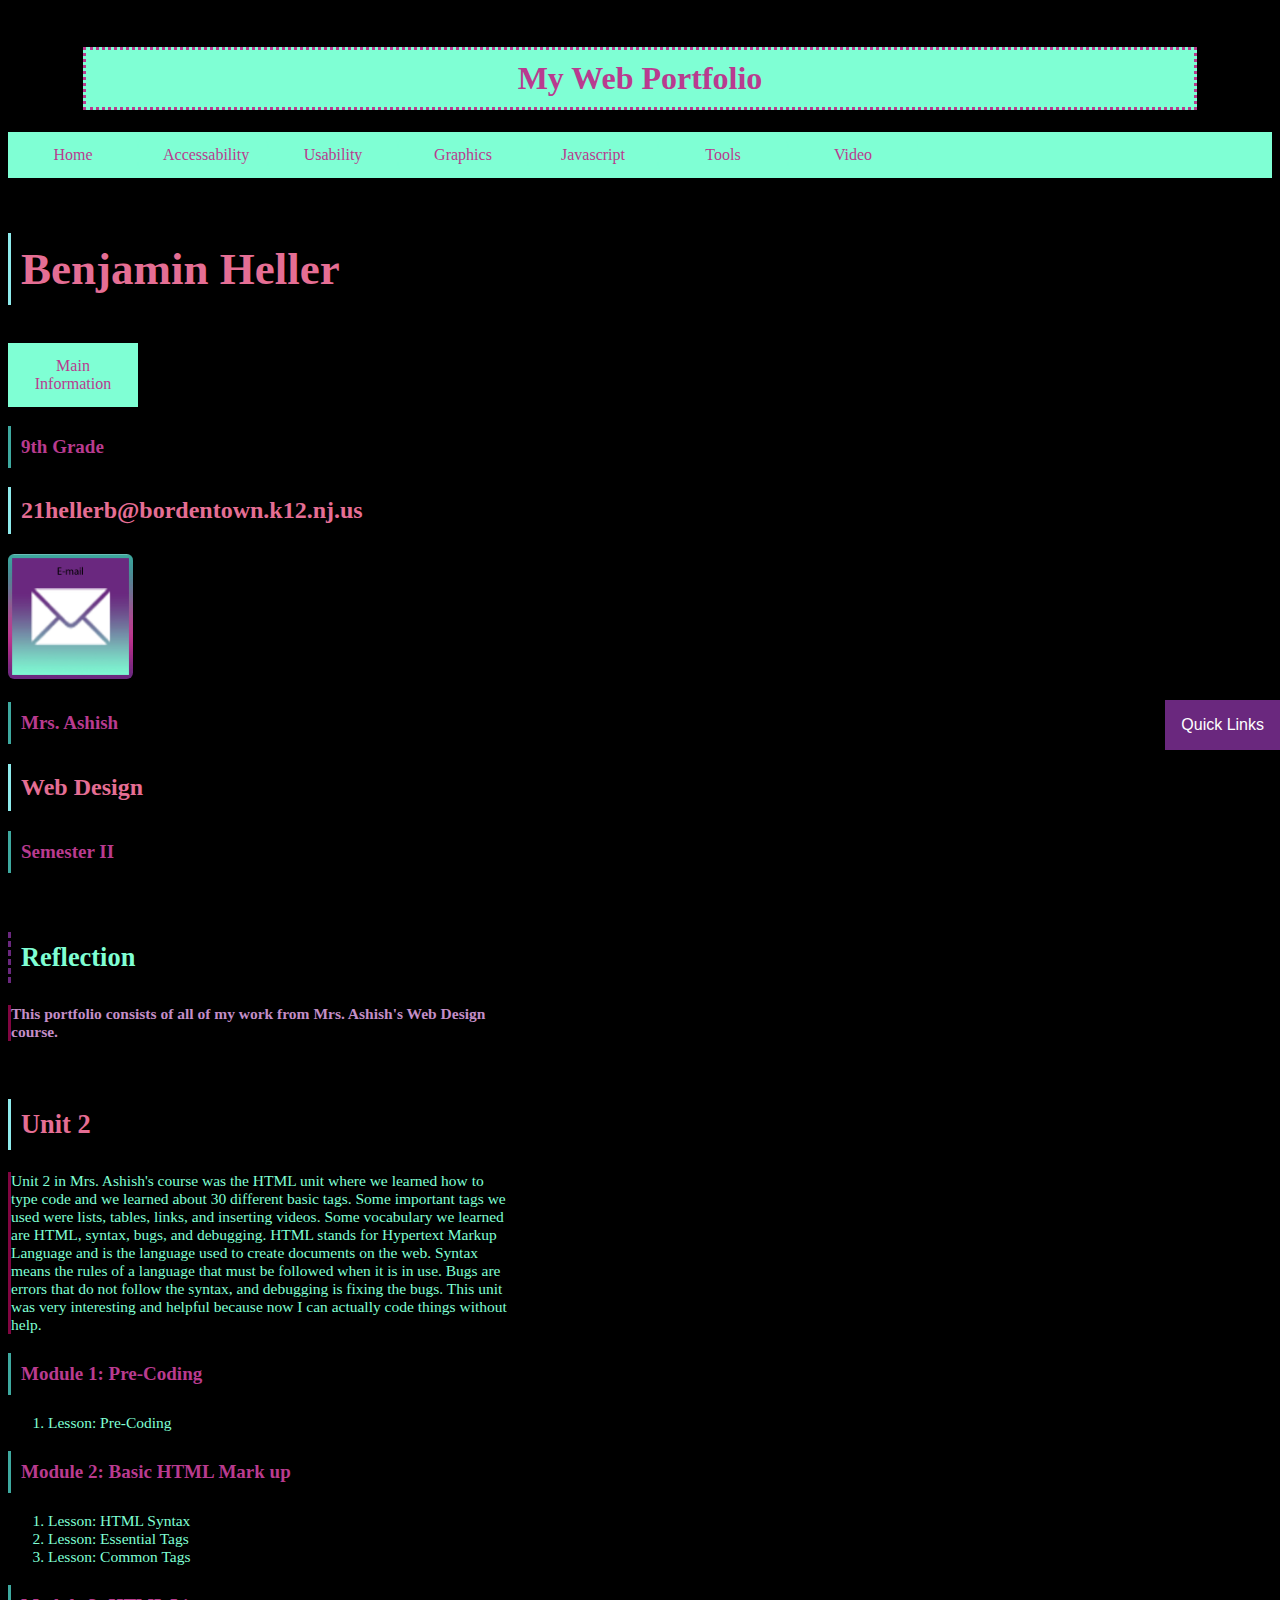
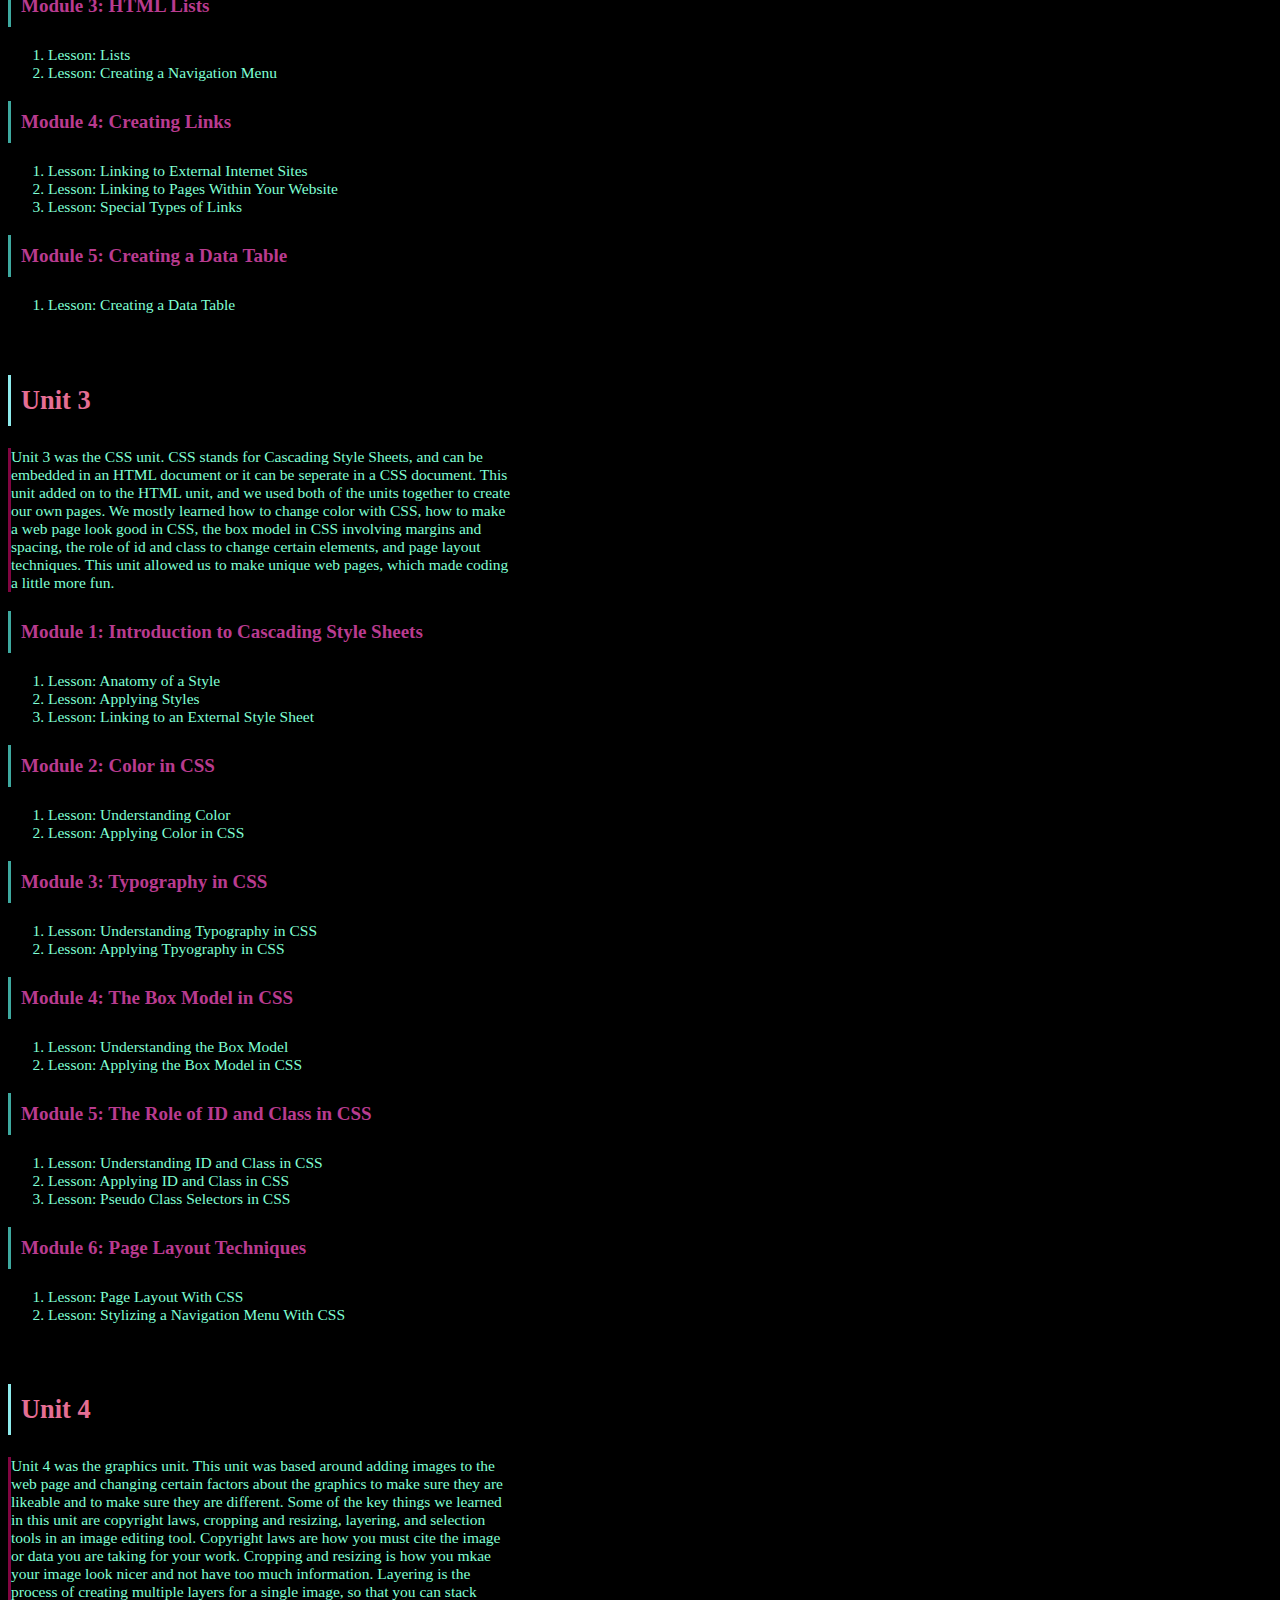
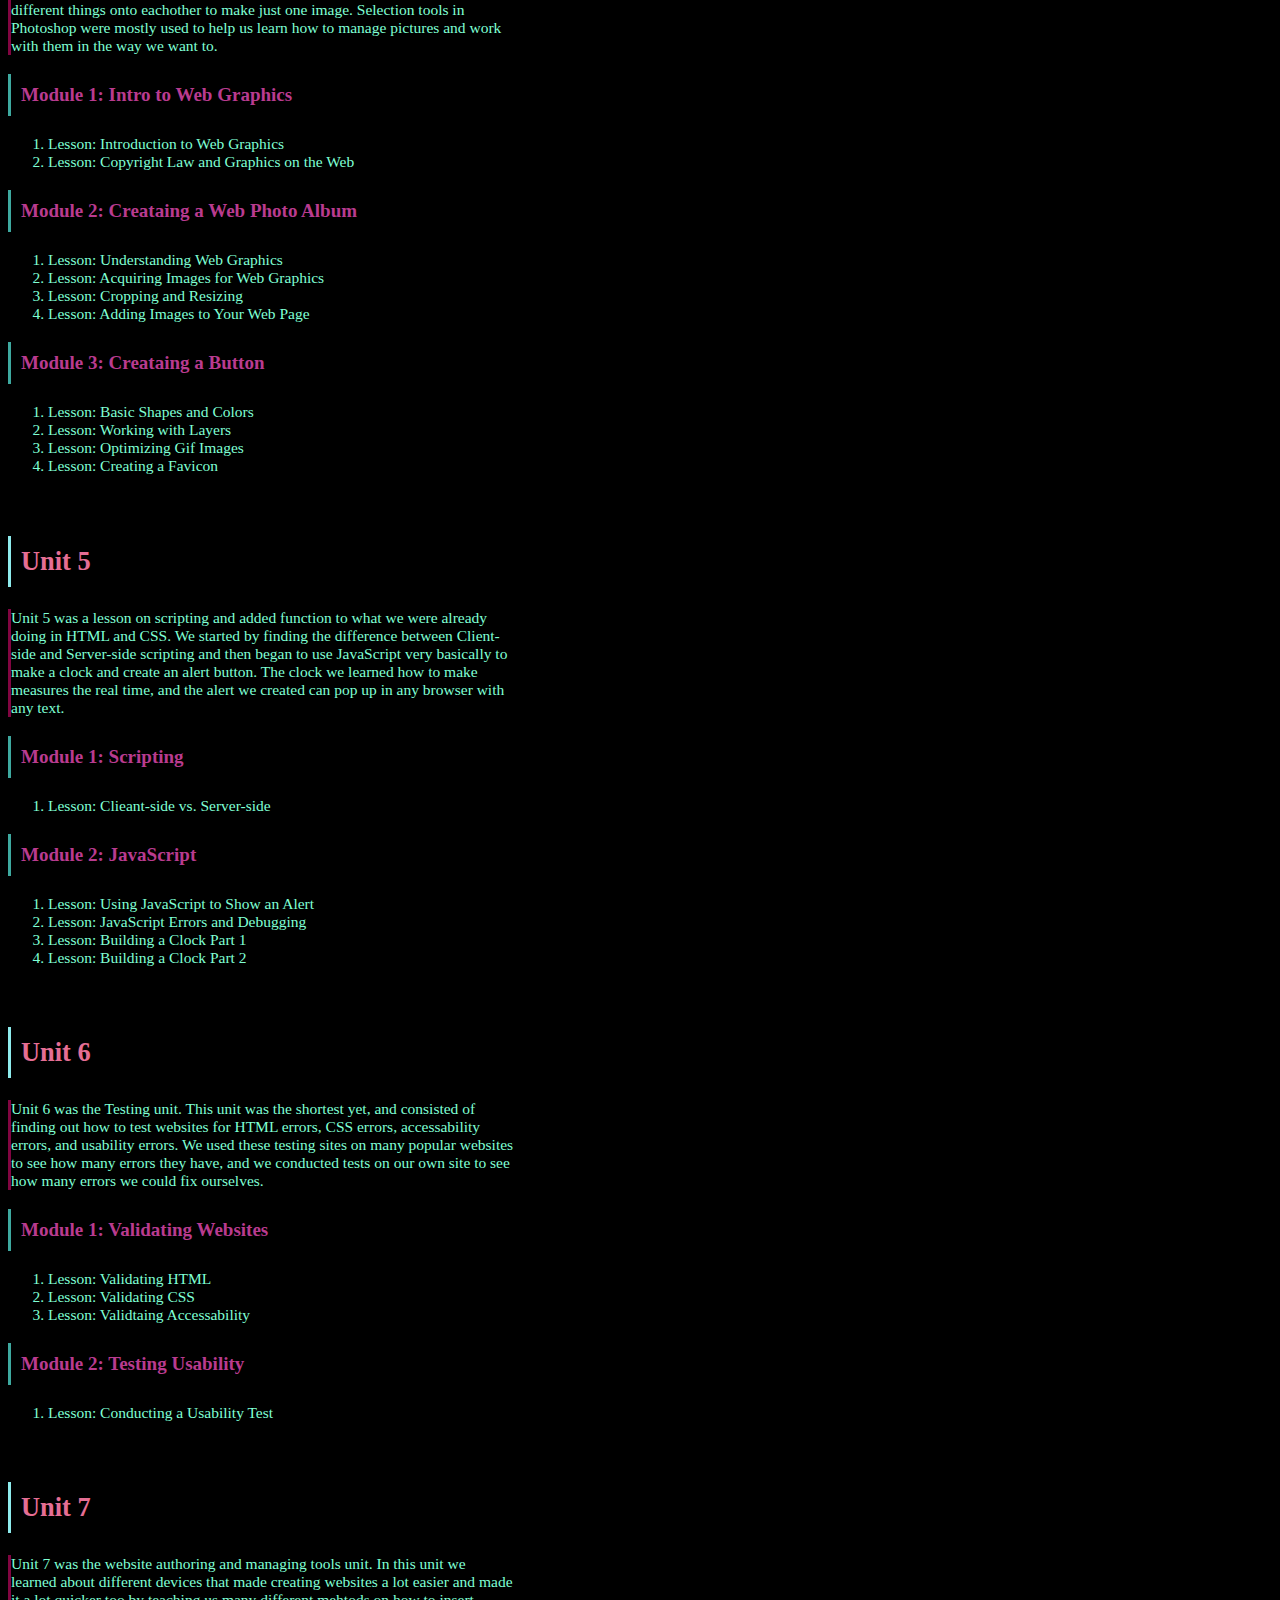
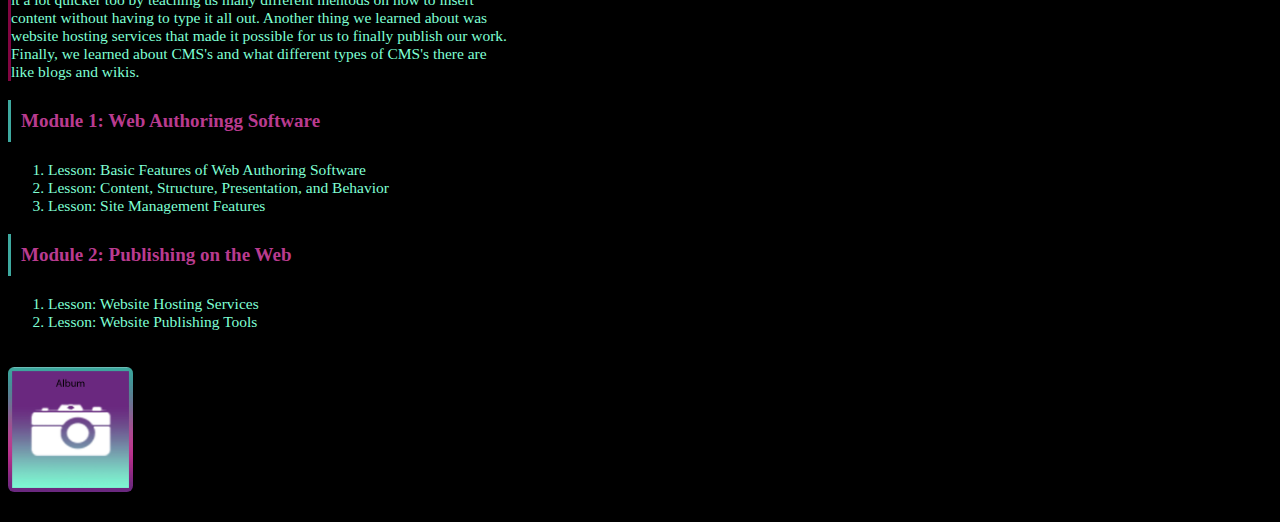
<file: index.html>
<!doctype html>
<html lang="en">
<head>
<title> Ben's Web Portfolio </title>
<style>
	p {
		font-size: 15.5px;
		padding: 0px;
	}
	h3 {
		font-size: 19px;
	}
	ol li {
		font-size: 15.5px;
		padding: 0px;
	}
</style>
<LINK REL=StyleSheet HREF="Mystyle.css">
<link rel="shortcut icon" href="Billy.png">
<meta charset="UTF-8">
</head>
<body>
<br />
<banner>
<h1> My Web Portfolio </h1>
<nav>
<div>
	<ul>
	<li> <a class="link" href="index.html"> Home</a></li>
	<li> <a class="link" href="accessability.html"> Accessability</a></li>
	<li> <a class="link" href="usability.html">Usability</a></li>
	<li> <a class="link" href="graphics.html">Graphics</a></li>
	<li> <a class="link" href="javascript.html">Javascript</a></li>
	<li> <a class="link" href="tools.html">Tools</a></li>
	<li> <a class="link" href="video.html">Video</a></li>
	</ul>
</div>
</nav>
	</banner>
<br />
<h2 id="name"> Benjamin Heller </h2>
<div id="skipnav">
	<a class="link" href="#main">Main Information</a>
</div>
<h3> 9th Grade </h3>
<h2 id="email"> 21hellerb@bordentown.k12.nj.us </h2>
	<img class="button" src="MailButton.jpg" alt="Mail Button">
<br />
<h3> Mrs. Ashish </h3>
<h2> Web Design </h2>
<h3> Semester II </h3>
<br />
<main id="main">
	</main>
<div class="info">
	<h2 id="title"> Reflection </h2>
	<p id="overview"><strong> This portfolio consists of all of my work from Mrs. Ashish's Web Design course. </strong></p>
	<br />
	<div>
		<h2> Unit 2 </h2>
		<p class="Summary"> Unit 2 in Mrs. Ashish's course was the HTML unit where we learned how to type code and we learned about 30 different basic tags. Some important tags we used were lists, tables, links, and inserting videos. Some vocabulary we learned are HTML, syntax, bugs, and debugging. HTML stands for Hypertext Markup Language and is the language used to create documents on the web. Syntax means the rules of a language that must be followed when it is in use. Bugs are errors that do not follow the syntax, and debugging is fixing the bugs. This unit was very interesting and helpful because now I can actually code things without help. </p>
			<h3> Module 1: Pre-Coding </h3>
			<ol>
		<li> Lesson: Pre-Coding </li>
			</ol>
			<h3> Module 2: Basic HTML Mark up </h3>
			<ol>
		<li> Lesson: HTML Syntax </li>
		<li> Lesson: Essential Tags </li>
		<li> Lesson: Common Tags </li>
			</ol>
			<h3> Module 3: HTML Lists </h3>
			<ol>
		<li> Lesson: Lists </li>
		<li> Lesson: Creating a Navigation Menu </li>
			</ol>
			<h3> Module 4: Creating Links </h3>
			<ol>
		<li> Lesson: Linking to External Internet Sites </li>
		<li> Lesson: Linking to Pages Within Your Website </li>
		<li> Lesson: Special Types of Links </li>
			</ol>
			<h3> Module 5: Creating a Data Table </h3>
			<ol>
		<li> Lesson: Creating a Data Table </li>
			</ol>
	</div>
	<br />
	<div>
		<h2> Unit 3 </h2>
		<p class="Summary"> Unit 3 was the CSS unit. CSS stands for Cascading Style Sheets, and can be embedded in an HTML document or it can be seperate in a CSS document. This unit added on to the HTML unit, and we used both of the units together to create our own pages. We mostly learned how to change color with CSS, how to make a web page look good in CSS, the box model in CSS involving margins and spacing, the role of id and class to change certain elements, and page layout techniques. This unit allowed us to make unique web pages, which made coding a little more fun. </p>
			<h3> Module 1: Introduction to Cascading Style Sheets </h3>
			<ol>
		<li> Lesson: Anatomy of a Style </li>
		<li> Lesson: Applying Styles </li>
		<li> Lesson: Linking to an External Style Sheet </li>
			</ol>
			<h3> Module 2: Color in CSS </h3>
			<ol>
		<li> Lesson: Understanding Color </li>
		<li> Lesson: Applying Color in CSS </li>
			</ol>
			<h3> Module 3: Typography in CSS </h3>
			<ol>
		<li> Lesson: Understanding Typography in CSS </li>
		<li> Lesson: Applying Tpyography in CSS </li>
			</ol>
			<h3> Module 4: The Box Model in CSS </h3>
			<ol>
		<li> Lesson: Understanding the Box Model </li>
		<li> Lesson: Applying the Box Model in CSS </li>
			</ol>
			<h3> Module 5: The Role of ID and Class in CSS </h3>
			<ol>
		<li> Lesson: Understanding ID and Class in CSS </li>
		<li> Lesson: Applying ID and Class in CSS </li>
		<li> Lesson: Pseudo Class Selectors in CSS </li>
			</ol>
			<h3> Module 6: Page Layout Techniques </h3>
			<ol>
		<li> Lesson: Page Layout With CSS </li>
		<li> Lesson: Stylizing a Navigation Menu With CSS </li>
			</ol>
	</div>	
	<br />
	<div>
		<h2> Unit 4 </h2>
		<p class="Summary"> Unit 4 was the graphics unit. This unit was based around adding images to the web page and changing certain factors about the graphics to make sure they are likeable and to make sure they are different. Some of the key things we learned in this unit are copyright laws, cropping and resizing, layering, and selection tools in an image editing tool. Copyright laws are how you must cite the image or data you are taking for your work. Cropping and resizing is how you mkae your image look nicer and not have too much information. Layering is the process of creating multiple layers for a single image, so that you can stack different things onto eachother to make just one image. Selection tools in Photoshop were mostly used to help us learn how to manage pictures and work with them in the way we want to. </p>
			<h3> Module 1: Intro to Web Graphics </h3>
			<ol>
		<li> Lesson: Introduction to Web Graphics </li>
		<li> Lesson: Copyright Law and Graphics on the Web </li>
			</ol>
			<h3> Module 2: Creataing a Web Photo Album </h3>
			<ol>
		<li> Lesson: Understanding Web Graphics </li>
		<li> Lesson: Acquiring Images for Web Graphics </li>
		<li> Lesson: Cropping and Resizing </li>
		<li> Lesson: Adding Images to Your Web Page </li>
			</ol>
			<h3> Module 3: Creataing a Button </h3>
			<ol>
		<li> Lesson: Basic Shapes and Colors </li>
		<li> Lesson: Working with Layers </li>
		<li> Lesson: Optimizing Gif Images </li>
		<li> Lesson: Creating a Favicon </li>
			</ol>
	</div>
	<br />
	<div>
		<h2> Unit 5 </h2>
		<p class="Summary"> Unit 5 was a lesson on scripting and added function to what we were already doing in HTML and CSS. We started by finding the difference between Client-side and Server-side scripting and then began to use JavaScript very basically to make a clock and create an alert button. The clock we learned how to make measures the real time, and the alert we created can pop up in any browser with any text. </p>	
		<h3> Module 1: Scripting </h3>
			<ol>
		<li> Lesson: Clieant-side vs. Server-side </li>
			</ol>
		<h3> Module 2: JavaScript </h3>
			<ol>
		<li> Lesson: Using JavaScript to Show an Alert </li>
		<li> Lesson: JavaScript Errors and Debugging </li>
		<li> Lesson: Building a Clock Part 1 </li>
		<li> Lesson: Building a Clock Part 2 </li>
			</ol>
	</div>
	<br />
	<div>
		<h2> Unit 6 </h2>
		<p class="Summary"> Unit 6 was the Testing unit. This unit was the shortest yet, and consisted of finding out how to test websites for HTML errors, CSS errors, accessability errors, and usability errors. We used these testing sites on many popular websites to see how many errors they have, and we conducted tests on our own site to see how many errors we could fix ourselves. </p>
		<h3> Module 1: Validating Websites </h3>
			<ol>
		<li> Lesson: Validating HTML </li>
		<li> Lesson: Validating CSS </li>
		<li> Lesson: Validtaing Accessability </li>
			</ol>
		<h3> Module 2: Testing Usability </h3>
			<ol>
		<li> Lesson: Conducting a Usability Test </li>
			</ol>
	</div>
	<br />
	<div>
		<h2> Unit 7 </h2>
		<p class="Summary"> Unit 7 was the website authoring and managing tools unit. In this unit we learned about different devices that made creating websites a lot easier and made it a lot quicker too by teaching us many different mehtods on how to insert content without having to type it all out. Another thing we learned about was website hosting services that made it possible for us to finally publish our work. Finally, we learned about CMS's and what different types of CMS's there are like blogs and wikis. </p>
		<h3> Module 1: Web Authoringg Software </h3>
			<ol>
		<li> Lesson: Basic Features of Web Authoring Software </li>
		<li> Lesson: Content, Structure, Presentation, and Behavior </li>
		<li> Lesson: Site Management Features </li>
			</ol>
		<h3> Module 2: Publishing on the Web </h3>
			<ol>
		<li> Lesson: Website Hosting Services </li>
		<li> Lesson: Website Publishing Tools </li>
			</ol>
	</div>
</div>
<br />
<a href="graphics.html#album">
<img class="button" src="PhotoButton.jpg" alt="Phot Album Button">
</a>
<div class="dropdown">
	<button class="dropbtn">Quick Links </button>
	<div class="dropdown-content">
		<a class="link" href="index.html">Back to Top</a>
		<a class="link" href="#Bottom">To Bottom</a>
	</div>
</div>

<br />
<div id="Bottom">
Go to the usability page!
</div>
</body>
</html>
</file>
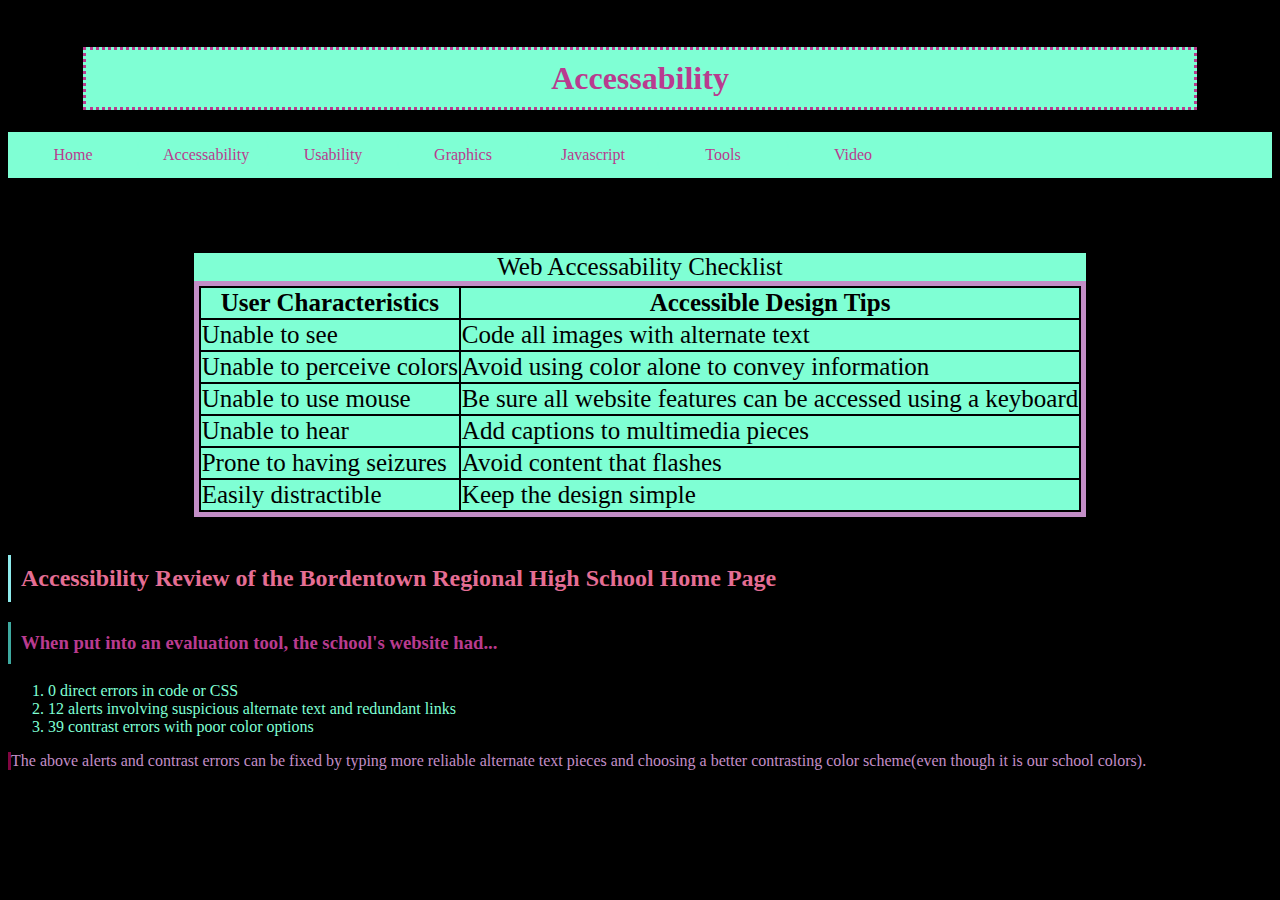
<file: accessability.html>
<!doctype html>
<html lang="en">
<head>
<title> Accessability </title>
<LINK REL=StyleSheet HREF="Mystyle.css">
<link rel="shortuct icon" href="Billy.png">
</head>
<body>
<br />
<h1> Accessability </h1>
	<div id="navigation">
	<ul>
	<li> <a class="link" href="index.html"> Home</a></li>
	<li> <a class="link" href="accessability.html"> Accessability</a></li>
	<li> <a class="link" href="usability.html">Usability</a></li>
	<li> <a class="link" href="graphics.html">Graphics</a></li>
	<li> <a class="link" href="javascript.html">Javascript</a></li>
	<li> <a class="link" href="tools.html">Tools</a></li>
	<li> <a class="link" href="video.html">Video</a></li>
	</ul>
	</div>
<table id="main">
<caption> Web Accessability Checklist </caption>
<thead>
<tr>
<th> User Characteristics </th>
<th> Accessible Design Tips </th>
</tr>
</thead>
	<tr>
	<td> Unable to see </td>
	<td> Code all images with alternate text </td>
	</tr>
	<tr>
	<td> Unable to perceive colors </td>
	<td> Avoid using color alone to convey information </td>
	</tr>
	<tr>
	<td> Unable to use mouse</td>
	<td> Be sure all website features can be accessed using a keyboard </td>
	</tr>
	<tr>
	<td> Unable to hear</td>
	<td> Add captions to multimedia pieces </td>
	</tr>
	<tr>
	<td> Prone to having seizures </td>
	<td> Avoid content that flashes </td>
	</tr>
	<tr>
	<td> Easily distractible </td>
	<td> Keep the design simple </td>
	</tr>
</table>
<br />
<h2> Accessibility Review of the Bordentown Regional High School Home Page </h2>
<h3> When put into an evaluation tool, the school's website had...</h3>
<ol>
<li> 0 direct errors in code or CSS</li>
<li> 12 alerts involving suspicious alternate text and redundant links </li>
<li> 39 contrast errors with poor color options</li>
</ol>
<p> The above alerts and contrast errors can be fixed by typing more reliable alternate text pieces and choosing a better contrasting color scheme(even though it is our school colors). </p>
</body>
</html>
</file>
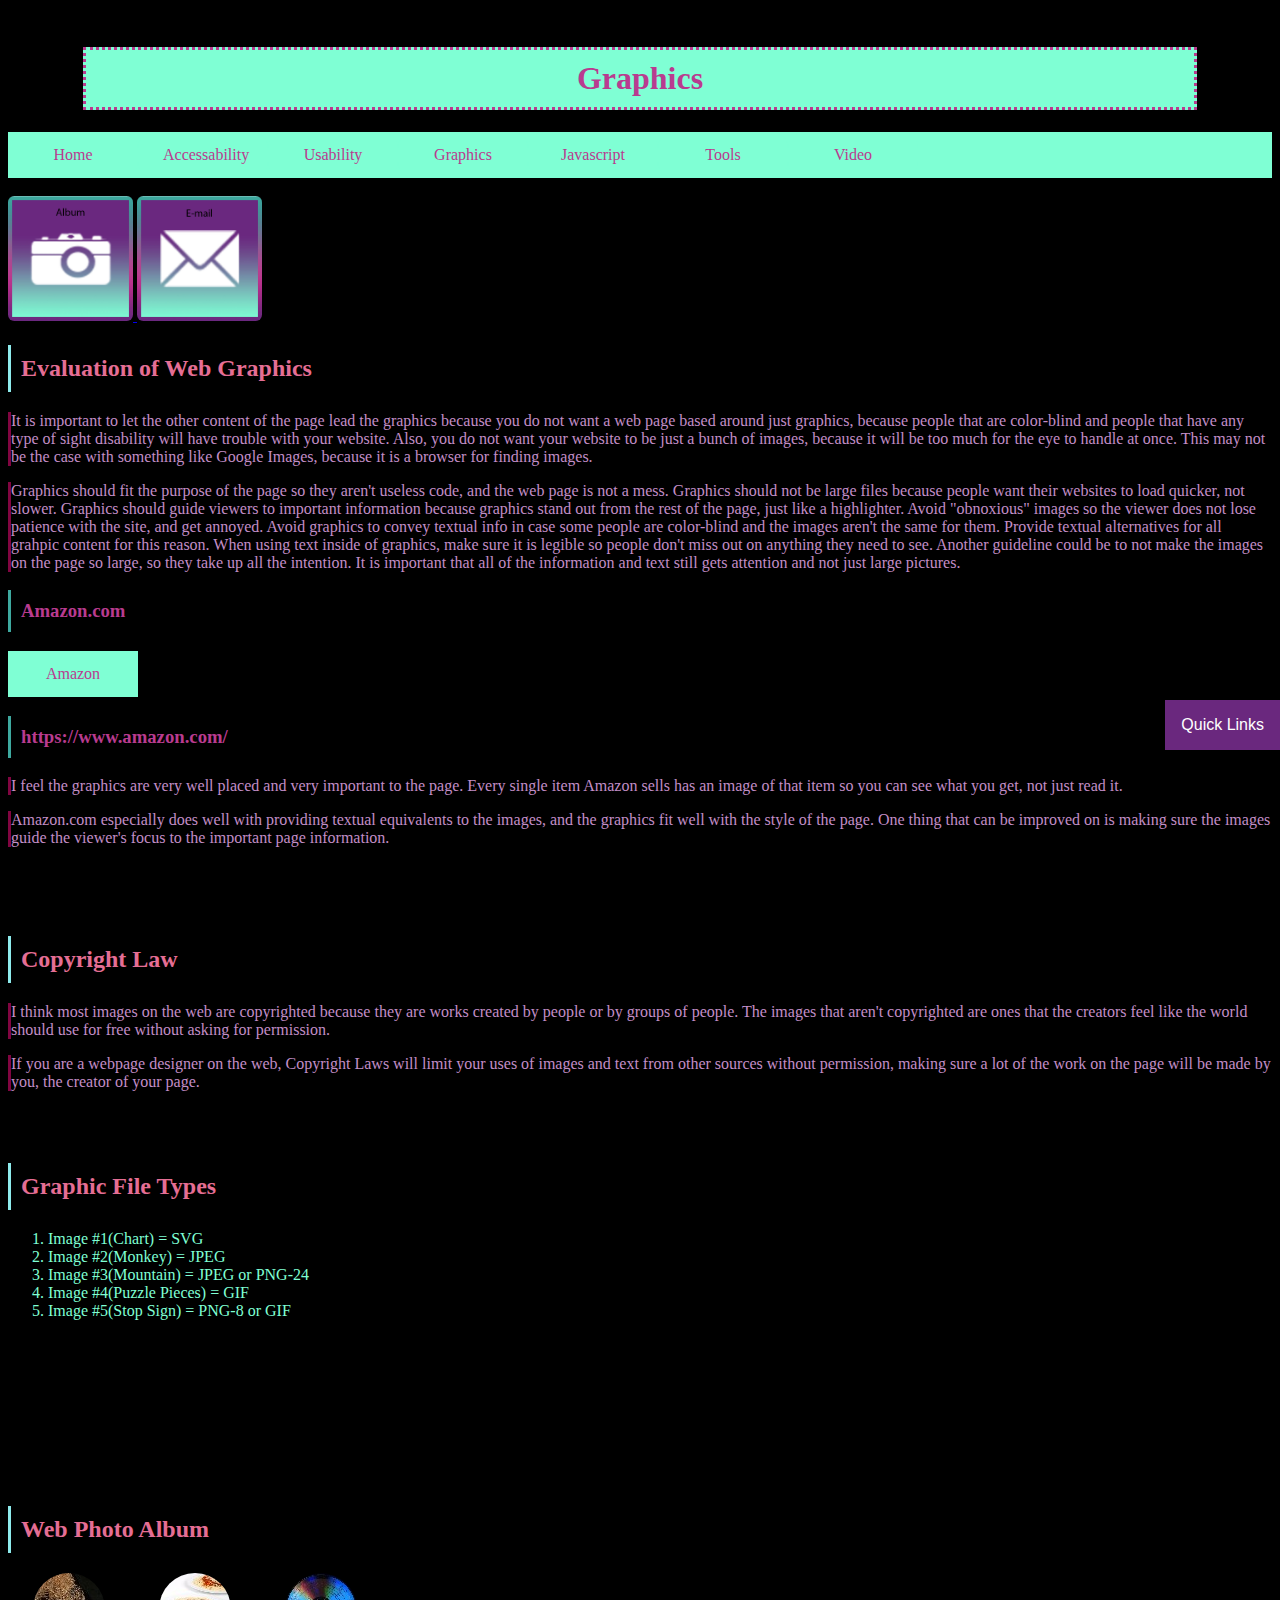
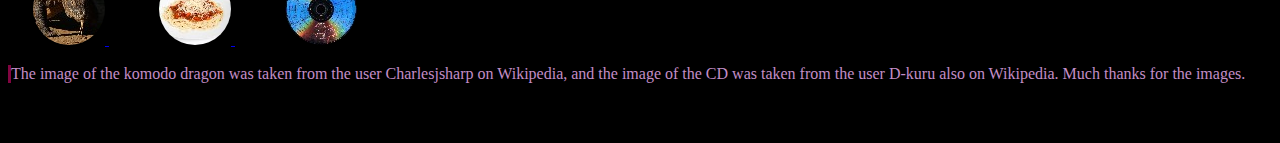
<file: graphics.html>
<!doctype html>
<html lang="en">
<head>
<title> Graphics </title>
<LINK REL=StyleSheet HREF="Mystyle.css">
<style>
ol li {
	color: #7FFFD4;
	clear: both;
}
</style>
<link rel="shortuct icon" href="Billy.png">
</head>
<body>
<br />
<h1> Graphics </h1>
	<div id="navigation">
	<ul>
	<li> <a class="link" href="index.html"> Home</a></li>
	<li> <a class="link" href="accessability.html"> Accessability</a></li>
	<li> <a class="link" href="usability.html">Usability</a></li>
	<li> <a class="link" href="graphics.html">Graphics</a></li>
	<li> <a class="link" href="javascript.html">Javascript</a></li>
	<li> <a class="link" href="tools.html">Tools</a></li>
	<li> <a class="link" href="video.html">Video</a></li>
	</ul>
	</div>
	<br />
	<a href="#album">
	<img class="button" src="PhotoButton.jpg" alt="To Photo Album">
	</a>
	<a href="index.html#email">
	<img class="button" src="MailButton.jpg" alt="To my Email">
	</a>
<a name="main">
<h2 id="evaluation"> Evaluation of Web Graphics </h2>
</a>

<p> It is important to let the other content of the page lead the graphics because you do not want a web page based around just graphics, because people that are color-blind and people that have any type of sight disability will have trouble with your website. 
Also, you do not want your website to be just a bunch of images, because it will be too much for the eye to handle at once. 
This may not be the case with something like Google Images, because it is a browser for finding images.</p>

<p> Graphics should fit the purpose of the page so they aren't useless code, and the web page is not a mess. Graphics should not be large files because people want their websites to load quicker, not slower. 
Graphics should guide viewers to important information because graphics stand out from the rest of the page, just like a highlighter. Avoid "obnoxious" images so the viewer does not lose patience with the site, and get annoyed. 
Avoid graphics to convey textual info in case some people are color-blind and the images aren't the same for them. Provide textual alternatives for all grahpic content for this reason. When using text inside of graphics,
make sure it is legible so people don't miss out on anything they need to see.
Another guideline could be to not make the images on the page so large, so they take up all the intention. It is important that all of the information and text still gets attention and not just large pictures.</p>

<h3> Amazon.com </h3>
<a class="link" href="https://www.amazon.com/">
Amazon </a>
<h3> https://www.amazon.com/ </h3>

<p> I feel the graphics are very well placed and very important to the page. Every single item Amazon sells has an image of that item so you can see what you get, not just read it. </p>

<p> Amazon.com especially does well with providing textual equivalents to the images, and the graphics fit well with the style of the page. 
One thing that can be improved on is making sure the images guide the viewer's focus to the important page information. </p>

<br />
<br />
<br />
<h2> Copyright Law </h2>

<p> I think most images on the web are copyrighted because they are works created by people or by groups of people. 
The images that aren't copyrighted are ones that the creators feel like the world should use for free without asking for permission. </p>

<p> If you are a webpage designer on the web, Copyright Laws will limit your uses of images and text from other sources without permission, 
making sure a lot of the work on the page will be made by you, the creator of your page. </p>
<br />
<br />
<h2 id="filetypes">Graphic File Types</h2>
<ol>
<li> Image #1(Chart) = SVG </li>
<li> Image #2(Monkey) = JPEG </li>
<li> Image #3(Mountain) = JPEG or PNG-24 </li>
<li> Image #4(Puzzle Pieces) = GIF </li>
<li> Image #5(Stop Sign) = PNG-8 or GIF </li>
</ol>
<br />
<br />
<p id="wing"> Coding is AWESOME!!! </p>
<br />
<br />
<a name="album">
</a>
<h2 id="photoalbum"> Web Photo Album </h2>
<a class="photo" href= "Komodo.jpg">
<img src="KomodoThumbnail.jpg"alt="A Dragon?">
</a>
<a class="photo" href= "Spaghetti.jpg">
<img src="SpaghettiThumbnail.jpg" alt="A Spaghetti">
</a>
<a class="photo" href= "Disc.jpg">
<img src="DiscThumbnail.jpg" alt="A Disc">
</a>
<br />
	<p> The image of the komodo dragon was taken from the user Charlesjsharp on Wikipedia, and the image of the CD was taken from the user D-kuru also on Wikipedia. Much thanks for the images. </p>
	<div class="dropdown">
	<button class="dropbtn">Quick Links </button>
	<div class="dropdown-content">
	<a class="link" href="graphics.html">Back to Top</a>
    <a class="link" href="#main">Main Info</a>
	</div>
</div>
<br />
<br />
</body>
</html>
</file>
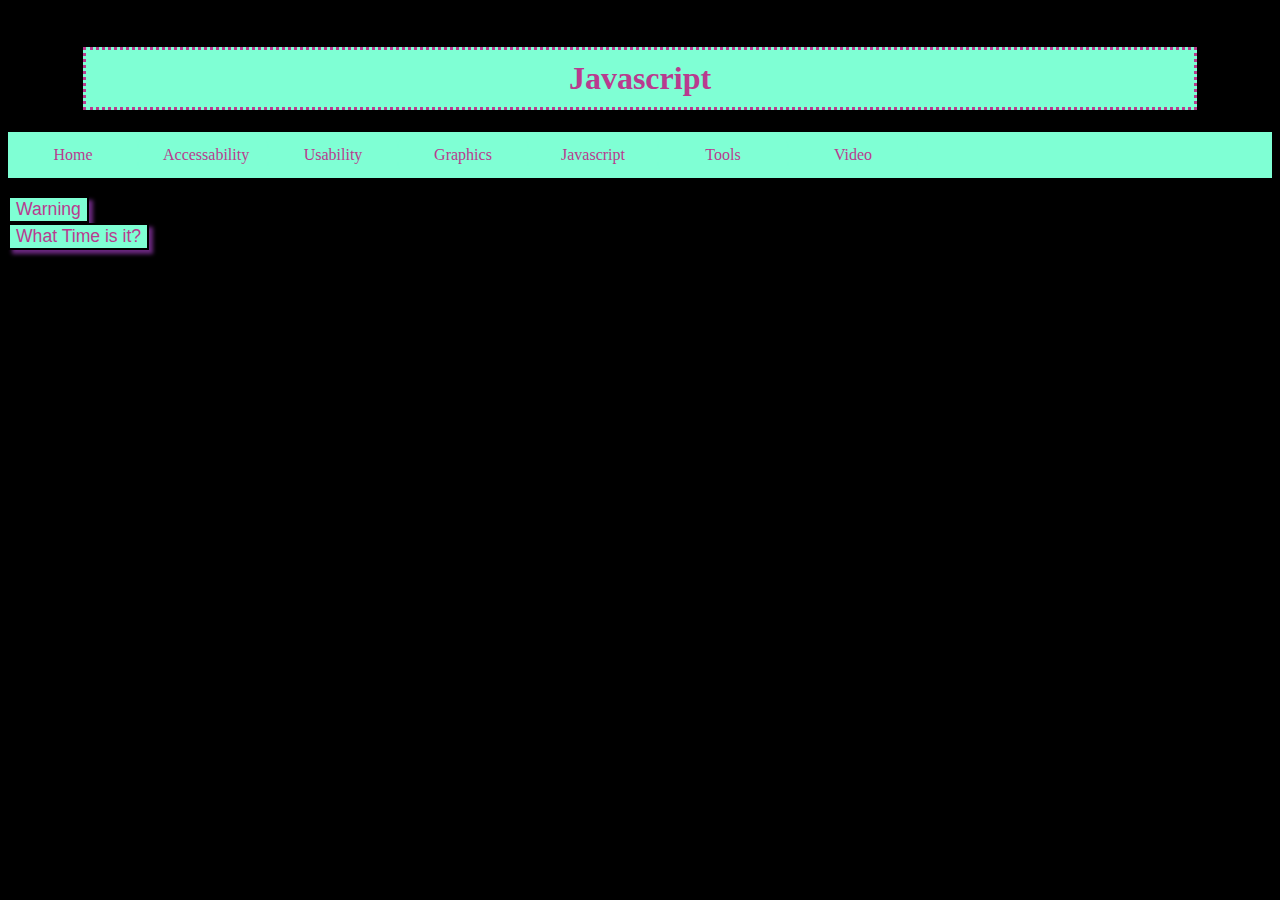
<file: javascript.html>
<!doctype html>
<html lang="en">
<head>
<title> JavaScript </title>
<LINK REL=StyleSheet HREF="Mystyle.css">
<style>
button {
    font-size: 1.1em;
    background-color: #7FFFD4;
    color: #B93B8F;
    border: 2px solid black;
    box-shadow: 4px 4px 4px #6A287E;
}
button:hover, button:focus, button:active { 
    color: #B93B8F;
    background-color: #000000;
    cursor: pointer;
}
</style>
<link rel="shortuct icon" href="Billy.png">
<script>
	function showAlert() { 
    var myText = "Warning: You are entering coded property!";
    alert (myText);
}
	function updateTime(){ 

    var now = new Date();
    var hours = now.getHours();
    var minutes = now.getMinutes();
    var seconds = now.getSeconds();
	
  if (minutes < 10) { 
    minutes = '0' + minutes;
  }
  if (seconds < 10) { 
    seconds = '0' + seconds;
  }				

  if (hours >= 12 && hours < 24) { 
    var timeOfDay = 'pm';
  }
  else { 
    var timeOfDay = 'am'; 
  }
				
  if (hours > 12) { 
    hours = hours - 12;
  }

    var currentTime = hours + ':' + minutes + ':' + seconds;    
    
    var myClock = document.getElementById('clock');
	
    myClock.innerHTML = currentTime;
}
  function toggleClock() {  
    var myClock = document.getElementById('clock');

    var displaySetting = myClock.style.display;

    var clockButton = document.getElementById('clockButton');
				
    if (displaySetting == 'block') { 
      myClock.style.display = 'none';
      clockButton.innerHTML = 'What Time is it?';
    }
    else { 
      myClock.style.display = 'block';
      clockButton.innerHTML = 'Hide That Clock';
    }
  }  
</script>
</head>
<body onload="setInterval('updateTime()',1000)">
<br />
<h1> Javascript </h1>
	<div id="navigation">
	<ul>
	<li> <a class="link" href="index.html"> Home</a></li>
	<li> <a class="link" href="accessability.html"> Accessability</a></li>
	<li> <a class="link" href="usability.html">Usability</a></li>
	<li> <a class="link" href="graphics.html">Graphics</a></li>
	<li> <a class="link" href="javascript.html">Javascript</a></li>
	<li> <a class="link" href="tools.html">Tools</a></li>
	<li> <a class="link" href="video.html">Video</a></li>
	</ul>
	</div>
	<br />
	<button onclick="showAlert()">Warning</button>
<br />
<button onclick="toggleClock()" id="clockButton">What Time is it?</button>
<br />
<div id="clock">
</div>
</body>
</html>
</file>
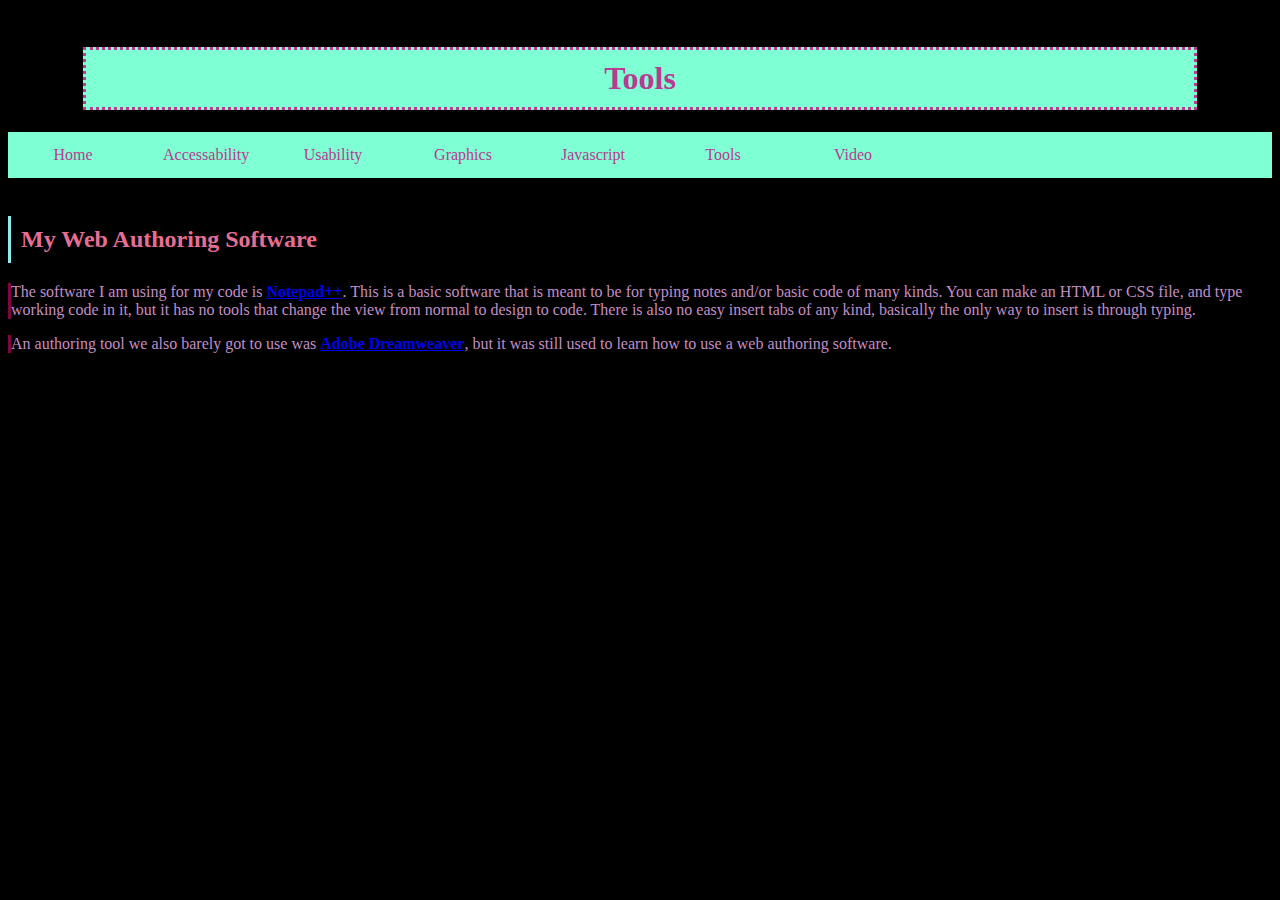
<file: tools.html>
<!doctype html>
<html lang="en">
<head>
<title> Tools </title>
<LINK REL=StyleSheet HREF="Mystyle.css">
<style>
</style>
<link rel="shortuct icon" href="Billy.png">
</head>
<body>
<br />
<h1> Tools </h1>
	<div id="navigation">
	<ul>
	<li> <a class="link" href="index.html"> Home</a></li>
	<li> <a class="link" href="accessability.html"> Accessability</a></li>
	<li> <a class="link" href="usability.html">Usability</a></li>
	<li> <a class="link" href="graphics.html">Graphics</a></li>
	<li> <a class="link" href="javascript.html">Javascript</a></li>
	<li> <a class="link" href="tools.html">Tools</a></li>
	<li> <a class="link" href="video.html">Video</a></li>
	</ul>
	</div>
	<br />
	<h2> My Web Authoring Software </h2>
	<p> The software I am using for my code is <strong><a href="https://notepad-plus-plus.org/">Notepad++</a></strong>. This is a basic software that is meant to be for typing notes and/or basic code of many kinds. You can make an HTML or CSS file, and type working code in it, but it has no tools that change the view from normal to design to code. There is also no easy insert tabs of any kind, basically the only way to insert is through typing.</p>
	<p> An authoring tool we also barely got to use was <strong><a href="https://www.adobe.com/products/dreamweaver.html">Adobe Dreamweaver</a></strong>, but it was still used to learn how to use a web authoring software.
	</body>
</html>
</file>
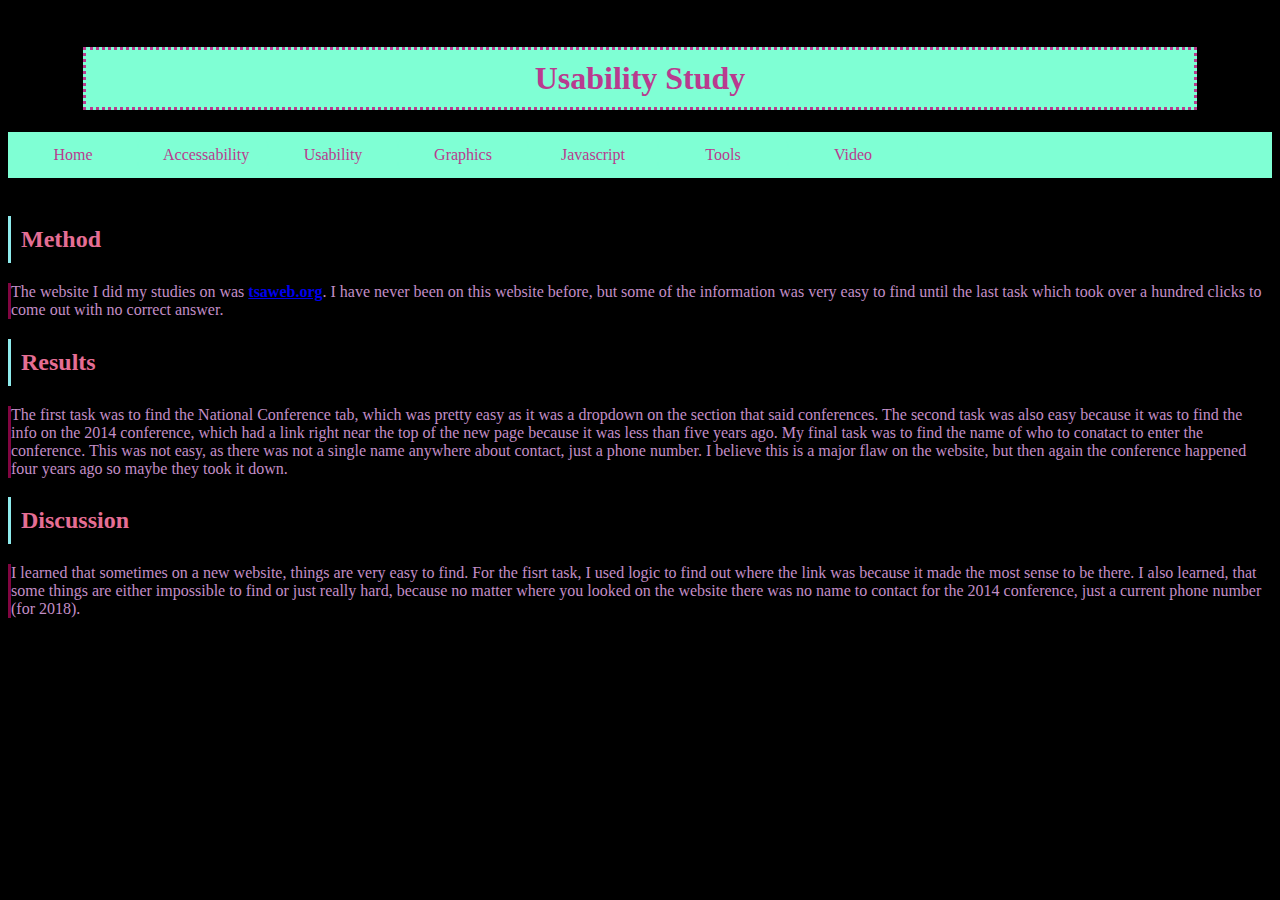
<file: usability.html>
<!doctype html>
<html lang="en">
<head>
<title> Usability </title>
<LINK REL=StyleSheet HREF="Mystyle.css">
<link rel="shortuct icon" href="Billy.png">
<style>
</style>
</head>
<body>
<br />
<h1> Usability Study </h1>
	<div id="navigation">
	<ul>
	<li> <a class="link" href="index.html"> Home</a></li>
	<li> <a class="link" href="accessability.html"> Accessability</a></li>
	<li> <a class="link" href="usability.html">Usability</a></li>
	<li> <a class="link" href="graphics.html">Graphics</a></li>
	<li> <a class="link" href="javascript.html">Javascript</a></li>
	<li> <a class="link" href="tools.html">Tools</a></li>
	<li> <a class="link" href="video.html">Video</a></li>
	</ul>
	</div>
	<br />
	<h2> Method </h2>
	<p> The website I did my studies on was <strong><a href="http://tsaweb.org/">tsaweb.org</a></strong>. I have never been on this website before, but some of the information was very easy to find until the last task which took over a hundred clicks to come out with no correct answer.</p> 
	<h2> Results </h2>
	<p> The first task was to find the National Conference tab, which was pretty easy as it was a dropdown on the section that said conferences. The second task was also easy because it was to find the info on the 2014 conference, which had a link right near the top of the new page because it was less than five years ago. My final task was to find the name of who to conatact to enter the conference. This was not easy, as there was not a single name anywhere about contact, just a phone number. I believe this is a major flaw on the website, but then again the conference happened four years ago so maybe they took it down.</p>
	<h2> Discussion </h2>
	<p> I learned that sometimes on a new website, things are very easy to find. For the fisrt task, I used logic to find out where the link was because it made the most sense to be there. I also learned, that some things are either impossible to find or just really hard, because no matter where you looked on the website there was no name to contact for the 2014 conference, just a current phone number (for 2018).</p>
<br />
Go to the graphics page and find the hidden message!
<br />
</body>
</html>
</file>
<file: Mystyle.css>
body {
	background-color: #000000;
}
div#skipnav {
	width: 10em;
}
div.info {
	width: 40%;
	font-size: 1.1em;
}
div.dropdown {
   position: fixed; 
   bottom: 150px; 
   right: 0; 
}
h1 {
	padding: 10px;
	border-style: dotted;
	border-color: #B93B8F;
	text-align: center;
	color: #B93B8F;
	background-color: #7FFFD4;
	margin-left: 75px;
	margin-right: 75px;
}
h2 {
	padding: 10px;
	border-left-style: solid;
	border-color: #8EEBEC;
	color: #E56E94;
}
h2#name {
	font-size: 45px;
}
h2#title {
	padding: 10px;
	border-left-style: dashed;
	border-color: #6A287E;
	color: #7FFFD4;
}
h3 {
	padding: 10px;
	border-left-style: solid;
	border-color: #3EA99F;
	color: #B93B8F;
}
h4 {
	padding: 10px;
	border-left-style: solid;
	border-color: #1B6C57;
	color: #9600FD;
}
p {
	color: #C38EC7;
	border-left-style: solid;
	border-color: #810541;
}
p#overview {
	font-family: Tahoma;
}
p#wing {
	color: #000000;
	font-family: wingdings;
	border-color: #000000;
	font-size: 25px;
	text-align: center;
}
p.Summary {
	color: #7FFFD4;
}
p.temp { 
	Font-style: italic;
	color: #7FFFD4;
}
main { 
	background-color: #000020;
}
a.link:link, a.link:visited {
    background-color: #7FFFD4;
    color: #B93B8F;
	padding: 14px 25px;
    text-align: center; 
    text-decoration: none;
    display: inline-block;
	width: 80px;
}
a.link:hover, a.link:active {
    background-color: #000000;
} 
ul {
    list-style-type: none;
    margin: 0;
    padding: 0;
	overflow: hidden;
    background-color: #7FFFD4;
}
ul li {
    display: inline;
	float: left;
}
ul li a {
	display: block;
	padding: 14px 16px;
	text-align: center;
} 
ul li a{
	border-top-left-radius: 1em 1em;
	border-top-right-radius: 1em 1em;
	border-bottom-left-radius: 1em 1em;
	border-bottom-right-radius: 1em 1em;
	
}
td {
	background-color: #7FFFD4;
}
th {
	background-color: #7FFFD4;
	text-align: center;
}
caption {
	background-color: #7FFFD4;
	text-align: center;
}
table {
	margin: auto;
	margin-top: 75px;
	font-size: 25px;
    border: 5px solid #C38EC7;
}
.dropbtn {
    background-color:#6A287E;
    color: #FFFFFF;
    padding: 16px;
    font-size: 16px;
    border: none;
    cursor: pointer;
}
.dropdown-content {
    display: none;
    position: absolute;
    background-color:#000000;
    min-width: 160px;
	box-shadow: 0px 8px 16px 0px rgba(0,0,0,0.2);
    z-index: 1;
}
.dropdown-content a {
    color: #E56E94;
    padding: 12px 16px;
    text-decoration: none;
    display: block;
}
.dropdown-content a:hover {background-color: #000000}
.dropdown:hover .dropdown-content {
    display: block;
}
.dropdown:hover .dropbtn {
    background-color: #E56E94;
}
img {
	border-radius: 50%;
}
img.button { 
	border-radius: 5%;
	width: 125px;
	height: 125px;
}
img:hover {
    box-shadow: 0 0 2px 1px rgba(255, 255, 255, 0.5);
}
a.photo:link, a.photo:visited {
	background-color: #000000;
	padding: 14px 25px;
}
ol li {
	color: #7FFFD4;
}
div#clock {
	color: #7FFFD4;
	text-align: center;
	font-size: 10em;
	display: none;
}
video#vid {
	width:300px;
	height:300px;
}
</file>
